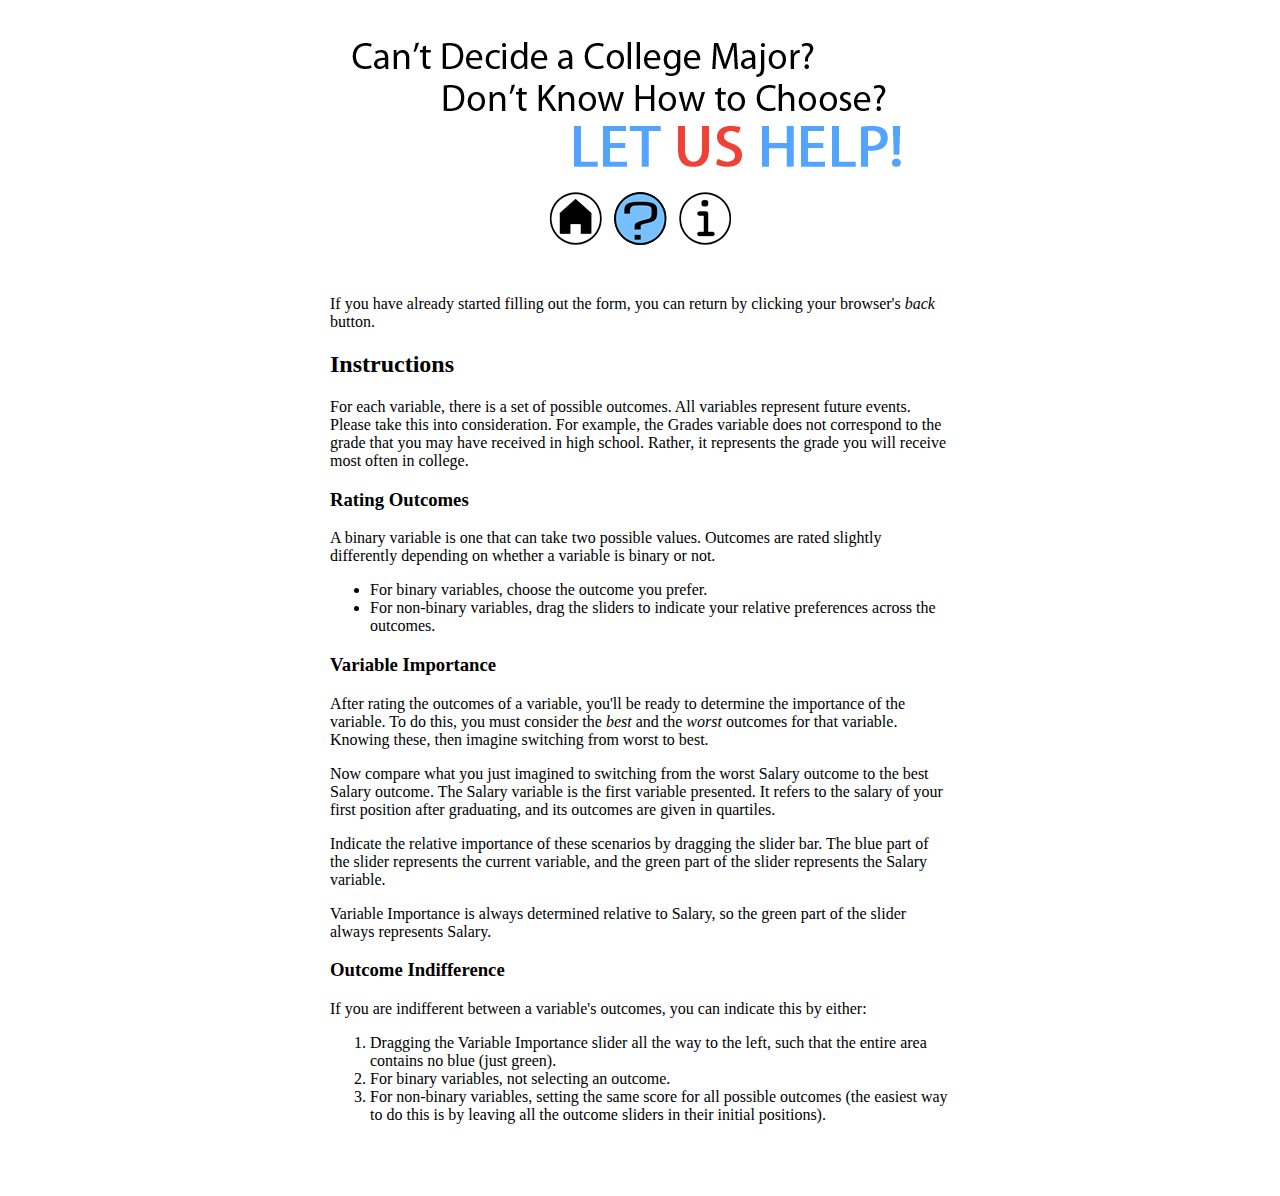
<file: WebContent/help.html>
<!DOCTYPE html PUBLIC "-//W3C//DTD HTML 4.01 Transitional//EN" "http://www.w3.org/TR/html4/loose.dtd">
<html>
<head>
<meta http-equiv="Content-Type" content="text/html; charset=ISO-8859-1">
<script src="https://ajax.googleapis.com/ajax/libs/jquery/1.7.2/jquery.min.js" type="text/javascript"></script>
<link href="css/style.css" rel="stylesheet" type="text/css" />
<script src="js/icons.js" type="text/javascript"></script>
<title>majorhelper.com Help</title>
</head>

<body id="help_id">

<div id="wrapper">

<div id="title">
<a href="./"><img id="banner" src="images/banner.gif"></a><br>
<div id="title_nav">
<a href="./" onMouseOver="hiLite('home')" onMouseOut="unHiLite('home')"><img name="homeIcon" src="images/home_no_highlight.gif"></a>
<a href="./help.html" onMouseOver="hiLite('help')" onMouseOut="unHiLite('help')"><img name="helpIcon" src="images/help_no_highlight.gif"></a>
<a href="./about.html" onMouseOver="hiLite('about')" onMouseOut="unHiLite('about')"><img name="aboutIcon" src="images/about_no_highlight.gif"></a>
<script type="text/javascript">
curPageHiLite(getCurPage());
</script>
</div><!-- #title_nav -->
</div><!-- #title -->

<div id="help">
<p> If you have already started filling out the form, you can return by clicking your browser's <em>back</em> button.</p>
<h2>Instructions</h2>
<p>For each variable, there is a set of possible outcomes. All variables represent future events. Please take this into consideration. For example, the Grades variable does not correspond to the grade that you may have received in high school. Rather, it represents the grade you will receive most often in college.</p>
<h3>Rating Outcomes</h3>
A binary variable is one that can take two possible values. Outcomes are rated slightly differently depending on whether a variable is binary or not.
<ul>
<li>For binary variables, choose the outcome you prefer.</li>
<li>For non-binary variables, drag the sliders to indicate your relative preferences across the outcomes.</li>
</ul>
<h3>Variable Importance</h3>
<p>After rating the outcomes of a variable, you'll be ready to determine the importance of the variable. To do this, you must consider the <em>best</em> and the <em>worst</em> outcomes for that variable. Knowing these, then imagine switching from worst to best.</p>
<p>Now compare what you just imagined to switching from the worst Salary outcome to the best Salary outcome. The Salary variable is the first variable presented. It refers to the salary of your first position after graduating, and its outcomes are given in quartiles.</p>
<p>Indicate the relative importance of these scenarios by dragging the slider bar. The blue part of the slider represents the current variable, and the green part of the slider represents the Salary variable.</p>
<p>Variable Importance is always determined relative to Salary, so the green part of the slider always represents Salary.</p>
<h3>Outcome Indifference</h3>
If you are indifferent between a variable's outcomes, you can indicate this by either:
<ol>
<li>Dragging the Variable Importance slider all the way to the left, such that the entire area contains no blue (just green).</li>
<li>For binary variables, not selecting an outcome.</li>
<li>For non-binary variables, setting the same score for all possible outcomes (the easiest way to do this is by leaving all the outcome sliders in their initial positions).</li>
</ol>
<br>
<br>
</div>

</div><!-- #wrapper-->


</body>
</html>
</file>
<file: WebContent/css/style.css>
html {
	overflow-y: scroll;
	font-family: Verdana;
}

#banner {
	padding: 20px;
	padding-right:50px;
}

a img {
	border: none;
}

#buttons_div {
	padding-left: 40px;
}

#title {
	padding-bottom: 25px;
}

/*
#title #title_nav img {
    width: 60px;
    height: 60px;
}*/

.nav_buttons {
    padding: 7px;
    font-size: 110%;
}

#form_wrapper{
    display:table;
}

#group_navigation {
	display:table-cell;
    width:300px;
    padding-left: 80px;
    padding-right: 30px;
}

#help {
	padding-left: 170px;
	padding-right: 170px;
	text-align: left;
}

#about {
    padding-left: 130px;
    padding-right: 130px;
    text-align: left;
}

#form_wrapper {
  text-align: left;
  padding-right:50px;
}

#wrapper{width:960px;margin:20px auto;text-align:center}

#q_nav {
	padding-bottom: 60px;
}

#form_wrapper a {
    color: #3B5998;
    text-decoration: none;
}

#form_wrapper a:hover {
	border-bottom: 1px dotted #36f;
}

input.thin {width: 2em;}
input.less_thin {width: 3em;}

#form_wrapper h1 {
    margin-bottom: 40px;
}

#form_wrapper h2 {
    margin-top: 0;
}

.var_and_outcomes {
	margin-bottom: 65px;
}

.var_imp_slider {
    width:250px;
    margin-top: 15px;
}

.popup {
}

.more {
    display: none;
    padding-top: 4px;
}
a.showLink, a.hideLink {
    text-decoration: none;
    color: #36f;
    padding-left: 8px;
    margin-left: 60px;
    background: transparent url('../images/down.gif') no-repeat left
}
a.hideLink {
    background: transparent url('../images/up.gif') no-repeat left;
}
a.showLink:hover, a.hideLink:hover {
    border-bottom: 1px dotted #36f;
}

#chart_table_wrapper {
	text-align:left;
	padding-bottom:60px;
	padding-left:15%;
	padding-right:15%;
}

/* Override some of jquery ui. so that it remains if you change theme */

/* size settings */
.ui-slider .ui-slider-handle { height: .9em; width: .7em; }
.ui-slider-horizontal { height: .5em; }

/* Color on left side of slider */
.ui-widget-header { background: #3d89c7; }
/* Color on right side */
.ui-widget-content { border: 1px solid gray; background: #a6fcd0; }
/* clickable: default state */
.ui-state-default, .ui-widget-content .ui-state-default, .ui-widget-header .ui-state-default { border: 1px solid gray; background: #f6f6f6; }
.ui-state-hover, .ui-widget-content .ui-state-hover, .ui-widget-header .ui-state-hover, .ui-state-focus, .ui-widget-content .ui-state-focus, .ui-widget-header .ui-state-focus { border: 1px solid black; background: #f6f6f6; }
.ui-state-active, .ui-widget-content .ui-state-active, .ui-widget-header .ui-state-active { border: 1px solid black; background: #ffffff; }

#group_navigation ul {
	list-style-type: none;
	padding-left: 0px;
	padding-bottom: 15px;
}
#group_navigation ul li a {
    padding: 4px;
    padding-left:20px;
    font-size: 120%;
    display: block;
}
#group_navigation ul li:hover {
    background-color:#f1f1f1;
}
/* Overide earlier setting */
#group_navigation ul a:hover {
    border-bottom: none;
}
</file>
